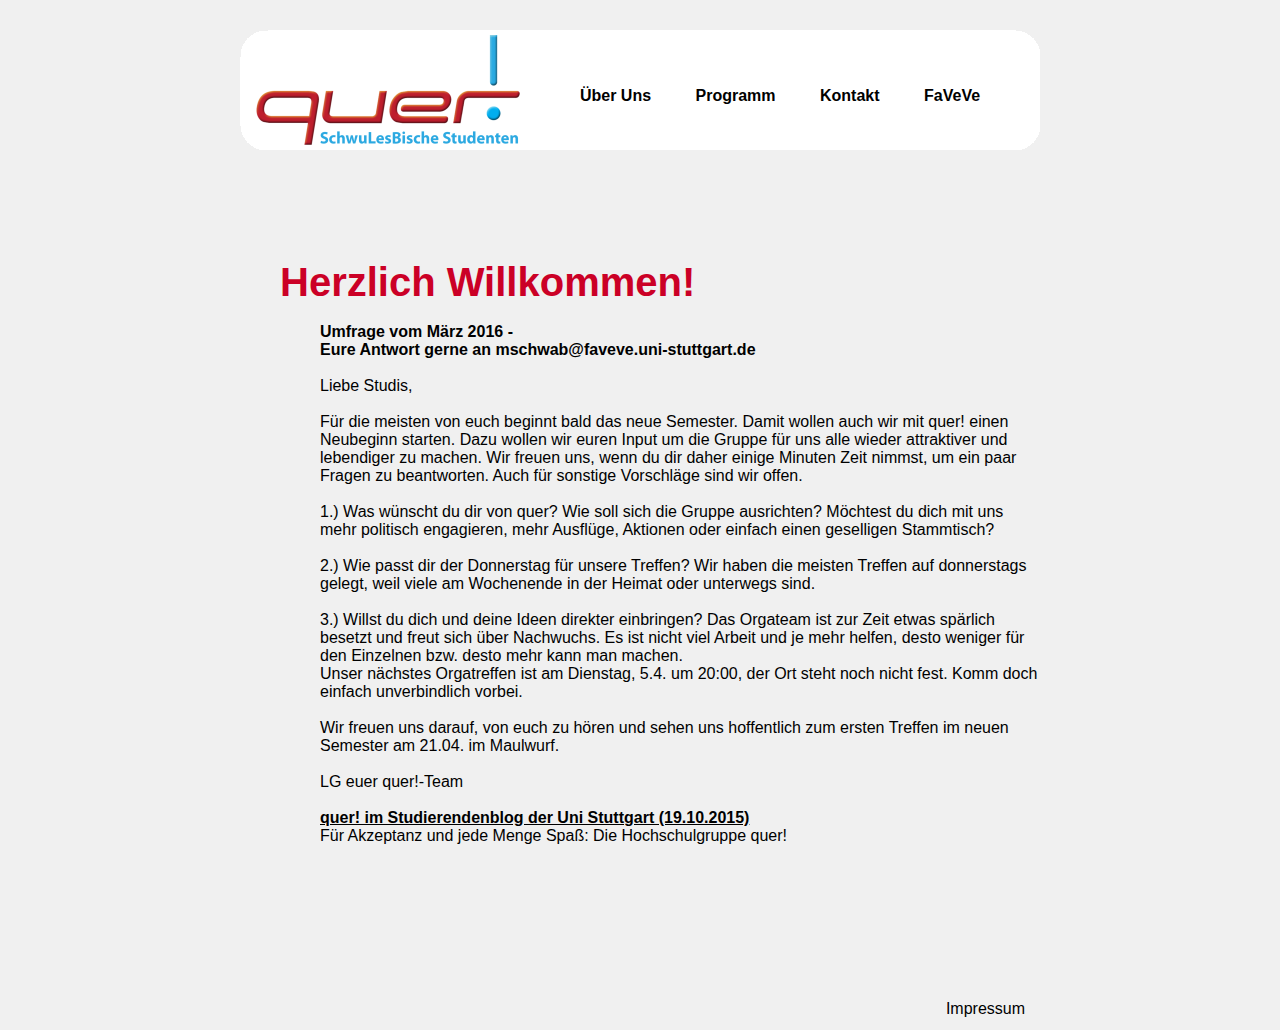
<file: index.html>
<!DOCTYPE HTML PUBLIC "-//W3C//DTD HTML 4.01 Transitional//EN"
       "http://www.w3.org/TR/html4/strict.dtd">
<meta http-equiv=content-type content="text/html; charset=UTF-8">
<html>
<head>
<title>quer! - SchwuLesBische Studenten</title>
<link rel="stylesheet" type="text/css" href="formate.css">
<meta http-equiv="expires" content="43200">
<meta name="google-site-verification" content="YZGWL-WNWmE-xe5QfF_UPEW6hTgHCpeRs9qkTpECXC8" />
<meta name="google-site-verification" content="2Y6oAXyK4m_p4B98JpA9FpCGRSi6WQJQWMN8vqQMu3M" />
</head>

<body>
<div id="Page">
	<div id="Seite"> 	
	
		<div id="Kopfzeile">
			<div id="Logo">
				<a href="index.html" target="_self"><img src="logo.png" style="border:0px"></a>		
			</div>
			<div id="Navigation">   
				<div id="Navigationlinks">
					<a href="uns.html" target="_self">&Uuml;ber Uns</a>
					<a href="termine.htm" target="_self">Programm</a>
					<a href="kontakt.htm" target="_self">Kontakt</a>
					<a href="http://www.faveve.uni-stuttgart.de/" target="_blank">FaVeVe</a>
				</div>
			</div> 
		</div>
		
		<div id="Inhalt">		
			<div style="position: absolute; top: 260px;padding-left: 0px;">
				<div style="padding-left:40px">
					<h4>Herzlich Willkommen!</h4>
				</div>
				<div style="padding-left:80px">
					<br><h2>Umfrage vom März 2016 - <br>Eure Antwort gerne an mschwab@faveve.uni-stuttgart.de</h2><br>
Liebe Studis,<br><br>

Für die meisten von euch beginnt bald das neue Semester. Damit wollen auch wir mit quer! einen Neubeginn starten. Dazu wollen wir euren Input um die Gruppe für uns alle wieder attraktiver und lebendiger zu machen. Wir freuen uns, wenn du dir daher einige Minuten Zeit nimmst, um ein paar Fragen zu beantworten. Auch für sonstige Vorschläge sind wir offen.<br><br>

<strong>1.) Was wünscht du dir von quer? Wie soll sich die Gruppe ausrichten? Möchtest du dich mit uns mehr politisch engagieren, mehr Ausflüge, Aktionen oder einfach einen geselligen Stammtisch?</strong><br><br>
2.) Wie passt dir der Donnerstag für unsere Treffen? Wir haben die meisten Treffen auf donnerstags gelegt, weil viele am Wochenende in der Heimat oder unterwegs sind.<br><br>
3.) Willst du dich und deine Ideen direkter einbringen? Das Orgateam ist zur Zeit etwas spärlich besetzt und freut sich über Nachwuchs. Es ist nicht viel Arbeit und je mehr helfen, desto weniger für den Einzelnen bzw. desto mehr kann man machen.<br>
Unser nächstes Orgatreffen ist am Dienstag, 5.4. um 20:00, der Ort steht noch nicht fest. Komm doch einfach unverbindlich vorbei.<br><br>


Wir freuen uns darauf, von euch zu hören und sehen uns hoffentlich zum ersten Treffen im neuen Semester am 21.04. im Maulwurf.<br><br>

LG euer quer!-Team <br><br>
					<a style="font-weight:bold" href="http://www.uni-stuttgart.de/usus/2015/10/fuer-akzeptanz-und-jede-menge-spass-die-hochschulgruppe-quer/" target="_blank">quer! im Studierendenblog der Uni Stuttgart (19.10.2015)</a><br>
          F&uuml;r Akzeptanz und jede Menge Spa&szlig;: Die Hochschulgruppe quer!<br>
                    
				</div>
			</div>
		</div>
		
		<div id="Impressum" style="position: absolute; top: 1000px;">
					<a href="impressum.htm" target="_self">Impressum</a>
		</div>
	</div>
	
</div>
<div id="hiddenforum">
	<a href="http://hust.faveve.uni-stuttgart.de/smf/index.php"><img src="blank.png" style="border:0"></a>
</div>

</body>
</html>
</file>
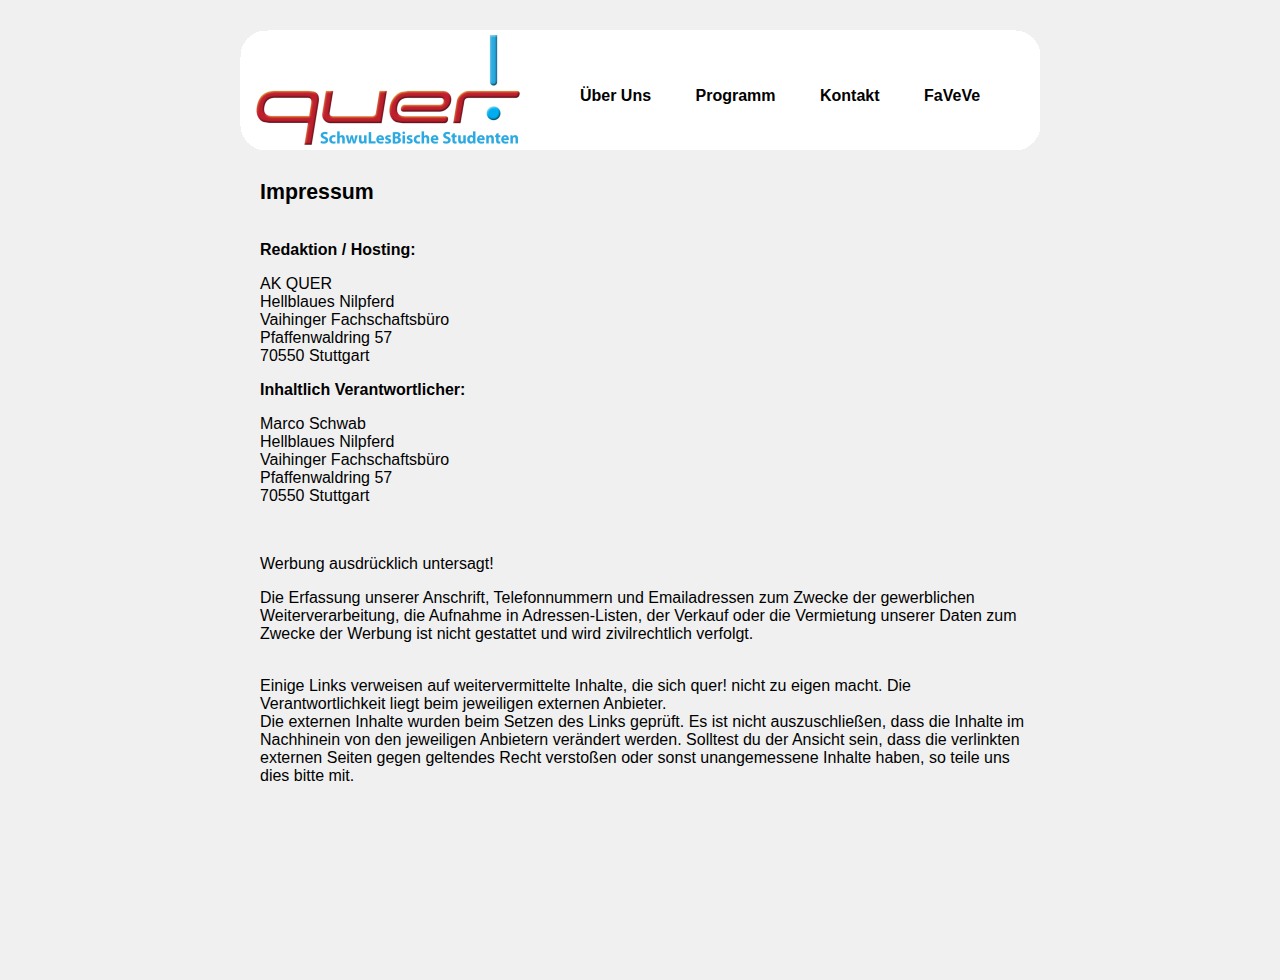
<file: impressum.htm>
<!DOCTYPE HTML PUBLIC "-//W3C//DTD HTML 4.01 Transitional//EN"
       "http://www.w3.org/TR/html4/strict.dtd">
<html>
<head>
<title>quer! - SchwuLesBische Studenten</title>
<link rel="stylesheet" type="text/css" href="formate.css">
<meta http-equiv="expires" content="43200">
</head>

<body>
<div id="Page">
	<div id="Seite">

		<div id="Kopfzeile">		
			<div id="Logo">
				<a href="index.html" target="_self"><img src="logo.png" style="border:0px"></a>		
			</div>

			<div id="Navigation">   
				<div id="Navigationlinks">
					<a href="uns.html" target="_self">&Uuml;ber Uns</a>
					<a href="termine.htm" target="_self">Programm</a>
					<a href="kontakt.htm" target="_self">Kontakt</a>
					<a href="http://www.faveve.uni-stuttgart.de/" target="_blank">FaVeVe</a>
				</div>
			</div>  
		</div>
		
		<div id="Inhalt">
			<div style="position: absolute; top: 180px;padding-left: 20px;">			
				<h1>Impressum</h1>
				<br><br>
				<h2>Redaktion / Hosting:</h2>
				<p>AK QUER<br>
				Hellblaues Nilpferd<br>
				Vaihinger Fachschaftsb&uuml;ro<br>
				Pfaffenwaldring 57<br>
				70550 Stuttgart</p>
				<h2>Inhaltlich Verantwortlicher:</h2>
				<p>Marco Schwab<br>
				Hellblaues Nilpferd<br>
				Vaihinger Fachschaftsb&uuml;ro<br>
				Pfaffenwaldring 57<br>
				70550 Stuttgart</p>
				<br>
				<p>Werbung ausdr&uuml;cklich untersagt!<br></p>
				<p>Die Erfassung unserer Anschrift, Telefonnummern und Emailadressen zum Zwecke der gewerblichen Weiterverarbeitung, 
				die Aufnahme in Adressen-Listen, der Verkauf oder die Vermietung unserer Daten zum Zwecke der Werbung ist nicht gestattet und wird zivilrechtlich verfolgt.</p><br>
        Einige Links verweisen auf weitervermittelte Inhalte, die sich quer! nicht zu eigen macht. Die Verantwortlichkeit liegt beim jeweiligen externen Anbieter.<br>
        Die externen Inhalte wurden beim Setzen des Links gepr&uuml;ft. Es ist nicht auszuschlie&szlig;en, dass die Inhalte im Nachhinein von den jeweiligen Anbietern ver&auml;ndert werden. Solltest du der Ansicht sein, dass die verlinkten externen Seiten gegen geltendes Recht versto&szlig;en oder sonst unangemessene Inhalte haben, so teile uns dies bitte mit.
			</div>
		</div>		
	</div>
</div>
</body>
</html>
</file>
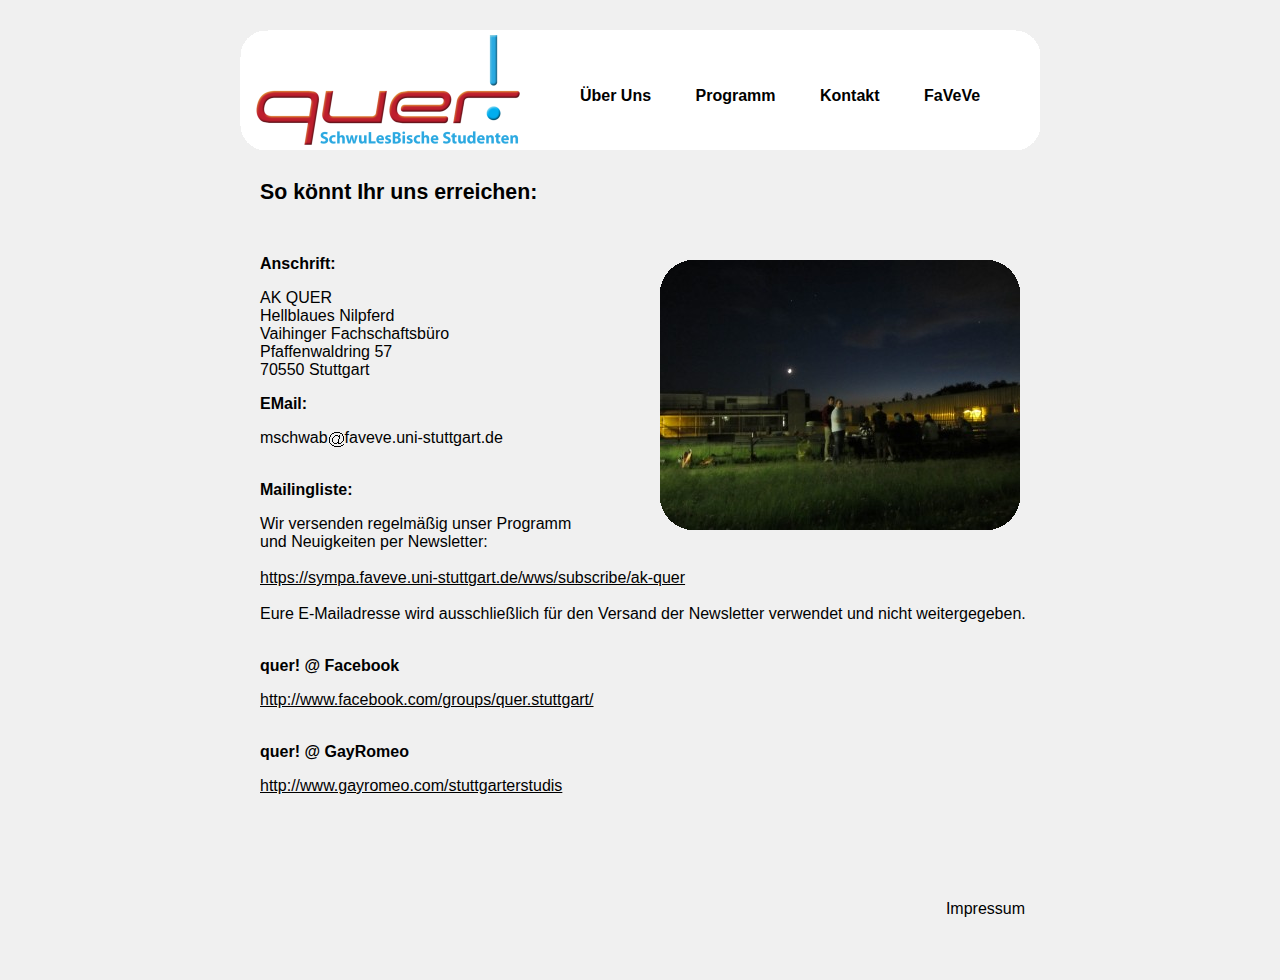
<file: kontakt.htm>
<!DOCTYPE HTML PUBLIC "-//W3C//DTD HTML 4.01 Transitional//EN"
       "http://www.w3.org/TR/html4/strict.dtd">
<html>
<head>
<title>quer! - SchwuLesBische Studenten</title>
<link rel="stylesheet" type="text/css" href="formate.css">
<meta http-equiv="expires" content="43200">
</head>

<body>
<div id="Page">
	<div id="Seite">

		<div id="Kopfzeile">	
			<div id="Logo">
				<a href="index.html" target="_self"><img src="logo.png" style="border:0px"></a>		
			</div>

			<div id="Navigation">   
				<div id="Navigationlinks">
					<a href="uns.html" target="_self">&Uuml;ber Uns</a>
					<a href="termine.htm" target="_self">Programm</a>
					<a href="kontakt.htm" target="_self">Kontakt</a>
					<a href="http://www.faveve.uni-stuttgart.de/" target="_blank">FaVeVe</a>
				</div>
			</div> 
		</div>

		<div id="Inhalt">
			<div style="background-image:url(7.jpg);position: absolute; top: 260px; right:20px">
				<img src="bg3.png" style="border:0">
			</div>	
			<div style="position: absolute; top: 180px;padding-left: 20px;">		
				<h1>So k&ouml;nnt Ihr uns erreichen:</h1>
				<p><br></p>
				<h2>Anschrift:</h2>
				<p>AK QUER<br>
				Hellblaues Nilpferd<br>
				Vaihinger Fachschaftsb&uuml;ro<br>
				Pfaffenwaldring 57<br>
				70550 Stuttgart<br></p>
				<h2>EMail:</h2>
				<p>mschwab<img src="affe.png" alt="[At]" style="vertical-align:middle">faveve.uni-stuttgart.de</p>
				<br>
				<h2>Mailingliste:</h2>
				<p>
				Wir versenden regelm&auml;&szlig;ig unser Programm<br>
				und Neuigkeiten per Newsletter:<br><br>
				<a href="https://sympa.faveve.uni-stuttgart.de/wws/subscribe/ak-quer" target="_blank">https://sympa.faveve.uni-stuttgart.de/wws/subscribe/ak-quer</a><br><br>
        Eure E-Mailadresse wird ausschlie&szlig;lich f&uuml;r den Versand der Newsletter verwendet und nicht weitergegeben.</p>
				<br>
				<h2>quer! @ Facebook</h2>
				<p>
				<a href="http://www.facebook.com/groups/quer.stuttgart/" target="_blank">http://www.facebook.com/groups/quer.stuttgart/</a>
				</p>
				<br>
				<h2>quer! @ GayRomeo</h2>
				<p>
				<a href="http://www.gayromeo.com/stuttgarterstudis" target="_blank">http://www.gayromeo.com/stuttgarterstudis</a>
				</p>
				
<!--
				<br>
				<h2>quer! &#64; Lesarion</h2>
				<p>
				<a href="http://de.lesarion.com/groups/details.php?groupid=3281&action=" target="_blank">http://de.lesarion.com/groups/details.php?groupid=3281&action=</a>
				</p>  -->


				<br>	
			</div>
			<div id="Impressum" style="position: absolute; top: 900px;">
				<a href="impressum.htm" target="_self">Impressum</a>
			</div>
		</div>	
	</div>
</div>
</body>
</html>
</file>
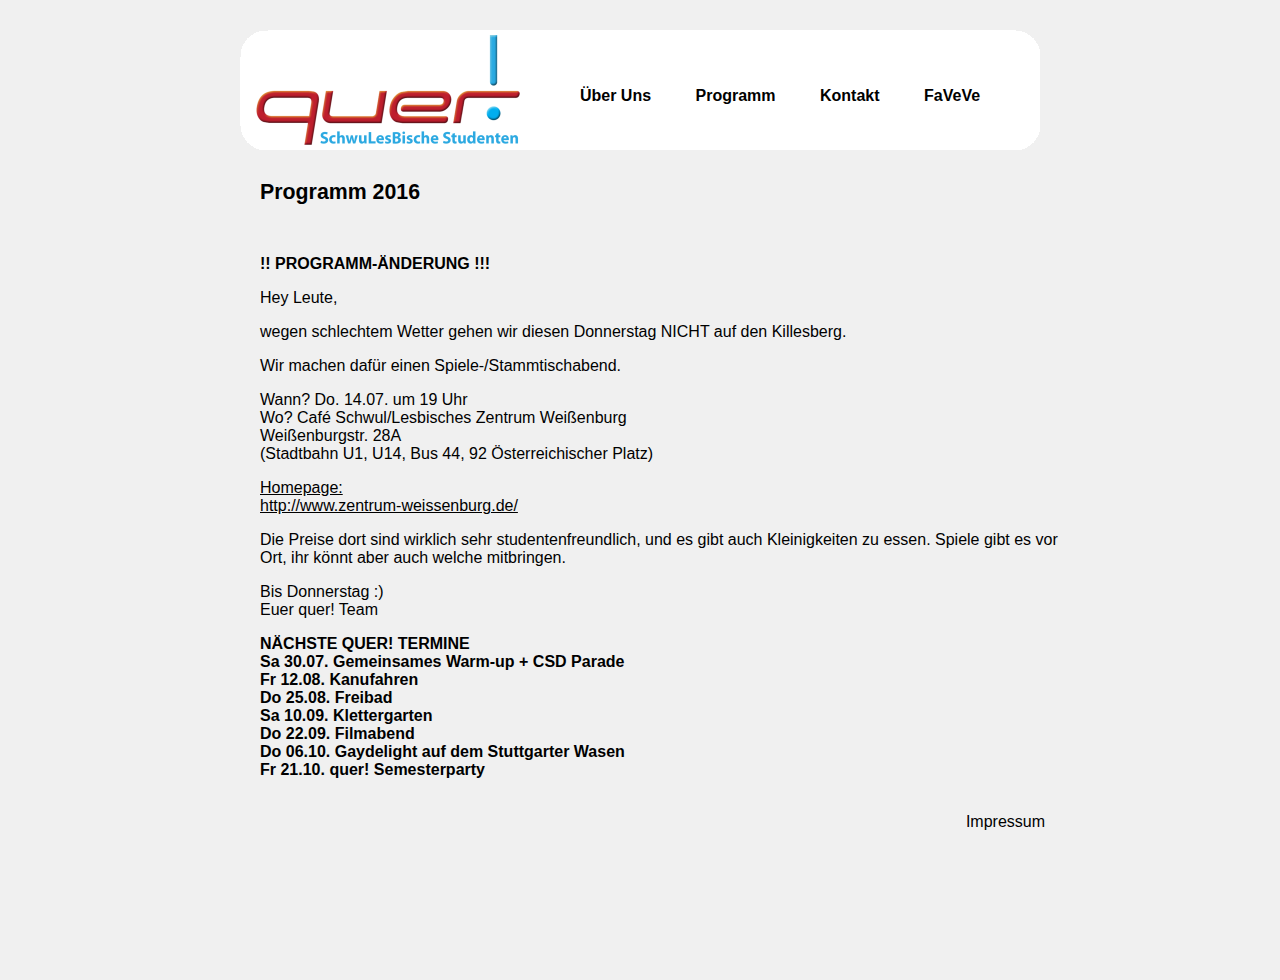
<file: termine.htm>
﻿<!DOCTYPE HTML PUBLIC "-//W3C//DTD HTML 4.01 Transitional//EN"
       "http://www.w3.org/TR/html4/strict.dtd">

<meta http-equiv=content-type content="text/html; charset=UTF-8">
<html>
<head>
<title>quer! - SchwuLesBische Studenten</title>
<link rel="stylesheet" type="text/css" href="formate.css">
<meta http-equiv="expires" content="43200">
</head>

<body>
<div id="Page">
	<div id="Seite">

		<div id="Kopfzeile">	
			<div id="Logo">
				<a href="index.html" target="_self"><img src="logo.png" style="border:0px"></a>		
			</div>

			<div id="Navigation">   
				<div id="Navigationlinks">
					<a href="uns.html" target="_self">&Uuml;ber Uns</a>
					<a href="termine.htm" target="_self">Programm</a>
					<a href="kontakt.htm" target="_self">Kontakt</a>
					<a href="http://www.faveve.uni-stuttgart.de/" target="_blank">FaVeVe</a>
				</div>
			</div> 
		</div>
		
		<div id="Inhalt">
			<div style="position: absolute; top: 180px;padding-left: 20px;">
				<h1>Programm 2016</h1>
				<p>
				<br>
				<h2>!! PROGRAMM-ÄNDERUNG !!!</h2>

<p>Hey Leute,

<p>wegen schlechtem Wetter gehen wir diesen Donnerstag NICHT auf den Killesberg.

<p>Wir machen dafür einen Spiele-/Stammtischabend.

<p><b>Wann? Do. 14.07. um 19 Uhr<br>
Wo? Café Schwul/Lesbisches Zentrum Weißenburg</b><br>
Weißenburgstr. 28A<br>
(Stadtbahn U1, U14, Bus 44, 92 Österreichischer Platz)

<p><a href="http://www.zentrum-weissenburg.de/" target="_blank">Homepage:<br>
http://www.zentrum-weissenburg.de/</a>

<p>Die Preise dort sind wirklich sehr studentenfreundlich, und es gibt auch Kleinigkeiten zu essen. Spiele gibt es vor Ort, ihr könnt aber auch welche mitbringen.

<p>Bis Donnerstag :)<br>
Euer quer! Team

<h2>NÄCHSTE QUER! TERMINE<h2>
Sa 30.07. Gemeinsames Warm-up + CSD Parade<br>
Fr 12.08. Kanufahren<br>
Do 25.08. Freibad<br>
Sa 10.09. Klettergarten<br>
Do 22.09. Filmabend<br>
Do 06.10. Gaydelight auf dem Stuttgarter Wasen<br>
Fr 21.10. quer! Semesterparty<br>
<br>
				</p>
<!--				<h1>R&uuml;ckschau:</h1>
				<br>
				<br>
				<img src="flyer13.jpg">			
				<br>
				<br>
				<img src="flyer12.jpg">			
				<br>
				<br>		
				<img src="flyer11.jpg">
				<br>
				<br>
				<img src="flyer10.jpg">
				<br>
				<br>
				<img src="flyer9.png">
				<br>
				<br>
				<img src="flyer8.jpg">
				<br>
				<br>			
				<img src="flyer6.png">
				<br>
				<br>	
				<img src="flyer4.jpg">
				<br>
				<br>	
				<img src="flyer3.png">-->
				<div id="Impressum">
					<a href="impressum.htm" target="_self">Impressum</a>
				</div>
			</div>
		</div>		
	</div>
</div>
</body>
</html>
</file>
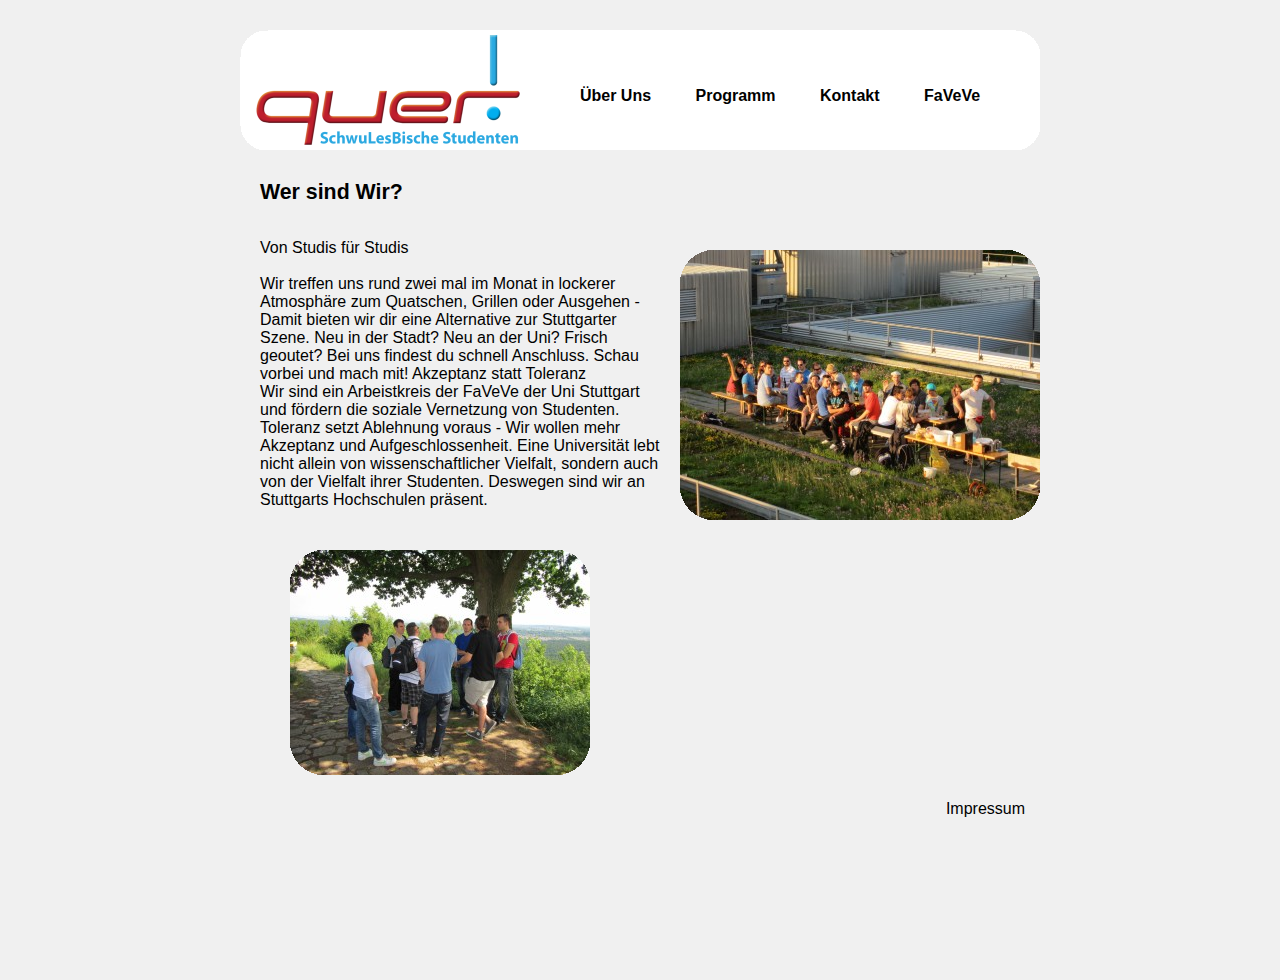
<file: uns.html>
<!DOCTYPE HTML PUBLIC "-//W3C//DTD HTML 4.01 Transitional//EN"
       "http://www.w3.org/TR/html4/strict.dtd">
<html>
<head>
<title>quer! - SchwuLesBische Studenten</title>
<link rel="stylesheet" type="text/css" href="formate.css">
<meta http-equiv="expires" content="43200">
</head>

<body>
<div id="Page">
	<div id="Seite"> 	
	
		<div id="Kopfzeile">
			<div id="Logo">
				<a href="index.html" target="_self"><img src="logo.png" style="border:0px"></a>		
			</div>

			<div id="Navigation">   
				<div id="Navigationlinks">
					<a href="uns.html" target="_self">&Uuml;ber Uns</a>
					<a href="termine.htm" target="_self">Programm</a>
					<a href="kontakt.htm" target="_self">Kontakt</a>
					<a href="http://www.faveve.uni-stuttgart.de/" target="_blank">FaVeVe</a>
				</div>
			</div> 
		</div>
		
		<div id="Inhalt">
			<div style="position: absolute; top: 180px;padding-left: 20px;padding-right: 380px">
                <h1>Wer sind Wir?</h1><br>
                <p>Von Studis f&uuml;r Studis<br><br>
                Wir treffen uns rund zwei mal im Monat in lockerer Atmosph&auml;re zum Quatschen, Grillen oder Ausgehen - Damit bieten wir dir eine Alternative zur Stuttgarter Szene.
                Neu in der Stadt? Neu an der Uni? Frisch geoutet? Bei uns findest du schnell Anschluss. Schau vorbei und mach mit!
                Akzeptanz statt Toleranz<br>
                Wir sind ein Arbeistkreis der FaVeVe der Uni Stuttgart und f&ouml;rdern die soziale Vernetzung von Studenten. Toleranz setzt Ablehnung voraus - Wir wollen mehr Akzeptanz und Aufgeschlossenheit.
                Eine Universit&auml;t lebt nicht allein von wissenschaftlicher Vielfalt, sondern auch von der Vielfalt ihrer Studenten. Deswegen sind wir an Stuttgarts Hochschulen pr&auml;sent.</p>
			<br>
			</div>
			<div style="background-image:url(3.jpg);position: absolute; top: 250px; right:0px">
				<img src="bg3.png" style="border:0">
			</div>
			<div style="background-image:url(5.jpg);position: absolute; top: 550px; right:450px">
				<img src="bg5.png" style="border:0">
			</div>	
		</div>
		
	
		<div id="Impressum" style="position: absolute; top: 800px;">
					<a href="impressum.htm" target="_self">Impressum</a>
		</div>	
	</div>
	
</div>
</body>
</html>
</file>
<file: formate.css>
* 			{ font-family:'Arial',sans-serif; font-weight:normal; color:#000000}
body 		{ margin:0px; padding:0px; background-color:#F0F0F0;text-align: center}
table 		{ margin:0px; padding:0px; border-width:0px; border:none; border-spacing:0px}

div#Page{	
	width: 				800px;
	height:				auto;
	position:			relative; top:0px;
	margin:				0 auto;
	padding: 			0px;
	padding-top: 		30px;
	border:		 		none;
	background-color: 	#F0F0F0;
	}

div#Seite{
	text-align: 		left;
	position:			absolute; top:0px; left:0px;
	width: 				800px;
	min-height:			950px;	
	padding: 			0px;
	padding-top: 		30px;	
	border: 			none;
	background-color: 	#F0F0F0;
	}
	
div#Kopfzeile{
	text-align: 		left;
	width: 				800px;
	min-height:			120px;	
	padding: 			0px;
	border: 			none;
	background-image:	url(bg1.png);
	}
		
div#Logo{
	float: 				left;
	width: 				264px;
	height: 			110px;
	padding-top:		5px;
	padding-left:		16px;
	}

div#Navigation{
	float: 				right;
	padding-left: 		0px;
	padding-top: 		55px;
	text-align: 		center;
	vertical-align: 	middle;
	white-space: 		nowrap;
	width: 				520px;
	height: 			65px;
	}

div#Navigationlinks			{line-height: 22px; height: 22px; margin: 0px; padding: 0px; vertical-align: middle; overflow:hidden;} 
div#Navigationlinks a			{text-decoration: none; font-weight: bold; font-size: 12pt; padding-left: 20px; padding-right: 20px; padding-top:1px; padding-bottom:1px}
div#Navigationlinks a:hover	{color:#F0F0F0; background-color:#c21c30}

div#Inhalt{
	text-align: 		left;
	padding:			0;
	border: 			none;
	background-color: 	#F0F0F0;
	font-size: 			12pt;
	}
div#Inhalt h1 			{color:#000000; font-weight:bold; font-size:16pt; padding:0px; margin:0px}
div#Inhalt h2 			{color:#000000; font-weight:bold; font-size:12pt; padding:0px; margin:0px}
div#Inhalt h3				{color:#000000; font-weight:normal; letter-spacing:0.4em; text-decoration: underline; font-size:12pt; padding:0px; padding-top:10px; padding-bottom:10px; margin:0px}
div#Inhalt h4 			{color:rgb(203, 0, 38); font-weight:bold; font-size:30pt; padding:0px; margin:0px}
div#Inhalt a				{font-size: 12pt; font-weight:normal; text-decoration: underline;}
div#Inhalt a:hover		{text-decoration: none; color:#F0F0F0; background-color:#c21c30}

div#Impressum{
	float: 				left;
	padding: 			0px;
	text-align: 		right;
	white-space: 		nowrap;
	width: 				800px;
	height: 			30px;
	background-color: 	#F0F0F0;
	}

div#Impressum a			{text-decoration: none; font-weight:normal; font-size: 12pt; padding-left: 15px; padding-right: 15px; padding-top:1px; padding-bottom:1px}
div#Impressum a:hover		{text-decoration: none; color:#F0F0F0; background-color:#c21c30}

div#hiddenforum{			
	position: 			absolute;
	top:				0px;
	left:				0px;
	}
</file>
